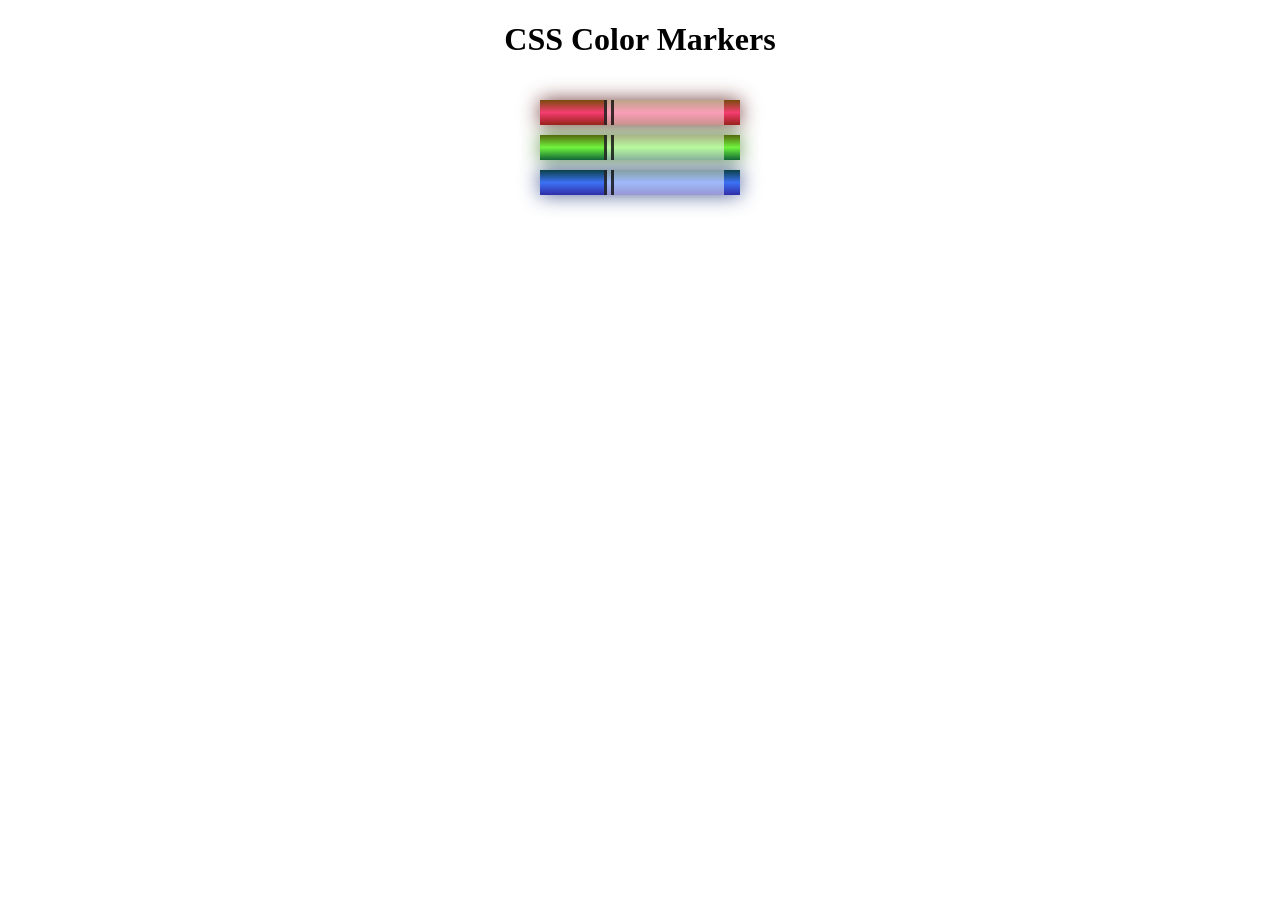
<file: freecodecamp/learn HTML+CSS/Learn CSS Colors by Building a Set of Colored Markers/index.html>
﻿<!DOCTYPE html>
<html lang="en">
  <head>
    <meta charset="utf-8">
    <meta name="viewport" content="width=device-width, initial-scale=1.0">
    <title>Colored Markers</title>
    <link rel="stylesheet" href="styles.css">
  </head>
  <body>
    <h1>CSS Color Markers</h1>
    <div class="container">
      <div class="marker red">
        <div class="cap"></div>
        <div class="sleeve"></div>
      </div>
      <div class="marker green">
        <div class="cap"></div>
        <div class="sleeve"></div>
      </div>
      <div class="marker blue">
        <div class="cap"></div>
        <div class="sleeve"></div>
      </div>
    </div>
  </body>
</html>
</file>
<file: freecodecamp/learn HTML+CSS/Learn CSS Colors by Building a Set of Colored Markers/styles.css>
﻿h1 {
  text-align: center;
}

.container {
  background-color: rgb(255, 255, 255);
  padding: 10px 0;
}

.marker {
  width: 200px;
  height: 25px;
  margin: 10px auto;
}

.cap {
  width: 60px;
  height: 25px;
}

.sleeve {
  width: 110px;
  height: 25px;
  background-color: rgba(255, 255, 255, 0.5);
  border-left: 10px double rgba(0, 0, 0, 0.75);
}

.cap, .sleeve {
  display: inline-block;
}

.red {
  background: linear-gradient(rgb(122, 74, 14), rgb(245, 62, 113), rgb(162, 27, 27));
  box-shadow: 0 0 20px 0 rgba(83, 14, 14, 0.8);
}

.green {
  background: linear-gradient(#55680D, #71F53E, #116C31);
  box-shadow: 0 0 20px 0 #3B7E20CC;
}

.blue {
  background: linear-gradient(hsl(186, 76%, 16%), hsl(223, 90%, 60%), hsl(240, 56%, 42%));
  box-shadow: 0 0 20px 0 hsla(223,59%,31%,0.8);
}
</file>
